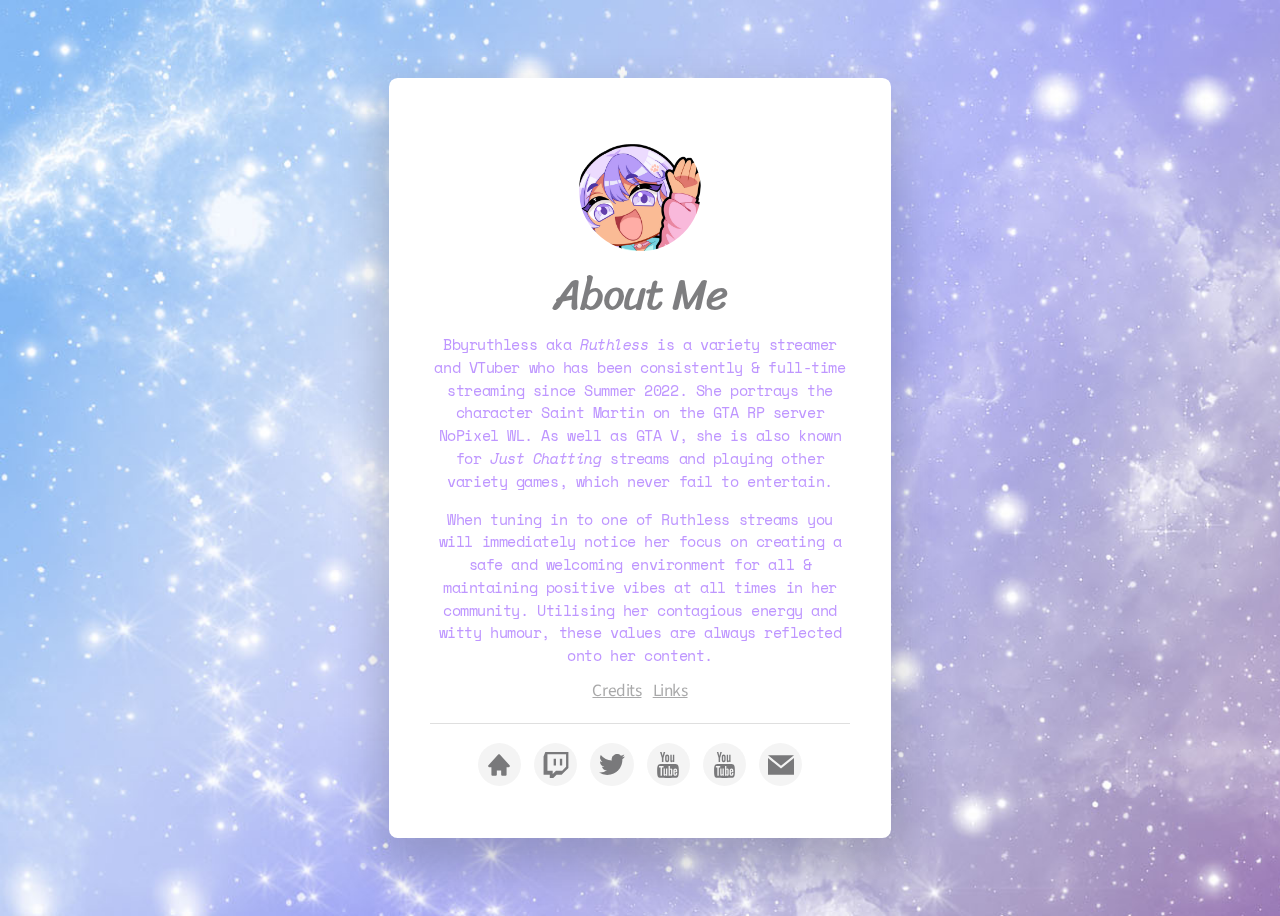
<file: index.html>
<html lang="en">
  <head>
    <title>Home</title>
    <meta charset="utf-8" />
    <meta name="viewport" content="width=device-width,initial-scale=1" />
    <meta name="color-scheme" content="light only" />
    <meta name="description" content="-" />
    <meta property="og:site_name" content="bbyruthless" />
    <meta property="og:title" content="Bbyruthless" />
    <meta property="og:type" content="website" />
    <meta property="og:description" content="-" />
    <meta
      property="og:image"
      content="https://bbyruthless.com/assets/images/pfp.png"
    />
    <meta property="og:image:type" content="image/jpeg" />
    <meta property="og:image:width" content="1280" />
    <meta property="og:image:height" content="800" />
    <meta property="og:url" content="https://www.bbyruthless.com" />
    <meta property="twitter:card" content="summary_large_image" />
    <link rel="canonical" href="https://www.bbyruthless.com" />
    <link
      href="https://fonts.googleapis.com/css2?display=swap&family=Sriracha:ital,wght@0,400;1,400&family=Source+Sans+Pro:ital,wght@0,200;0,400;1,200;1,400&family=Space+Mono:ital,wght@0,400;0,700;1,400;1,700"
      rel="stylesheet"
      type="text/css"
    />
    <link rel="icon" href="assets/images/pfp.png" type="image/x-icon" />
    <link rel="stylesheet" href="assets/css/style.css" />
    <noscript>
      <style>
        body {
          overflow: auto !important;
        }

        body:after {
          display: none !important;
        }

        #wrapper > .content {
          opacity: 1 !important;
        }

        #wrapper {
          opacity: 1 !important;
          transform: none !important;
          transition: none !important;
          filter: none !important;
        }
      </style>
    </noscript>
  </head>

  <body class="is-loading">
    <div id="container">
      <div class="wrapper">
        <div class="content">
          <div class="image">
            <span
              class="frame"
              style="
                background-image: none;
                background-size: 100% 100%;
                background-position: left top;
                background-repeat: no-repeat;
              "
              ><img
                src="assets/images/pfp.png"
                data-src="done"
                alt=""
                style="opacity: 1"
            /></span>
          </div>
          <h1 class="heading">About Me</h1>
          <div class="list">
            <p>
              Bbyruthless aka <em>Ruthless</em> is a variety streamer and VTuber
              who has been consistently & full-time streaming since Summer 2022.
              She portrays the character Saint Martin on the GTA RP server
              NoPixel WL. As well as GTA V, she is also known for
              <em>Just Chatting</em> streams and playing other variety games,
              which never fail to entertain.
            </p>
            <hr />
            <p>
              When tuning in to one of Ruthless streams you will immediately
              notice her focus on creating a safe and welcoming environment for
              all & maintaining positive vibes at all times in her community.
              Utilising her contagious energy and witty humour, these values are
              always reflected onto her content.
            </p>
          </div>
          <p class="sub-heading">
            <strong>
              <a href="./credits.html">Credits</a>
            </strong>
            <strong>
              <a href="./links.html">Links</a>
            </strong>
          </p>
          <hr class="divider" />
          <ul class="icons">
            <li>
              <a href="/" aria-label="Homepage">
                <img class="svg-icon" src="./assets/svgs/home.svg" />
                <span class="label">Home</span>
              </a>
            </li>
            <li>
              <a
                href="https://www.twitch.tv/bbyruthless"
                aria-label="Twitch"
                target="_blank"
              >
                <img class="svg-icon" src="./assets/svgs/twitch.svg" />
                <span class="label">Twitch</span>
              </a>
            </li>
            <li>
              <a
                href="https://twitter.com/intent/user?screen_name=bbyruthless"
                aria-label="Twitter"
                target="_blank"
              >
                <img class="svg-icon" src="./assets/svgs/twitter.svg" />
                <span class="label">Twitter</span>
              </a>
            </li>
            <li>
              <a
                href="https://www.youtube.com/@bbyruthlessclips?sub_confirmation=1"
                aria-label="YouTube"
                target="_blank"
              >
                <img class="svg-icon" src="./assets/svgs/youtube.svg" />
                <span class="label">YouTube Clips</span>
              </a>
            </li>
            <li>
              <a
                href="https://www.youtube.com/@bbyruthlessvods?sub_confirmation=1"
                aria-label="YouTube"
                target="_blank"
              >
                <img class="svg-icon" src="./assets/svgs/youtube.svg" />
                <span class="label">YouTube VODs</span>
              </a>
            </li>
            <li>
              <a
                href="mailto:bbyruthlssttv@gmail.com"
                aria-label="Email"
                target="_blank"
              >
                <img class="svg-icon" src="./assets/svgs/email.svg" />
                <span class="label">Email</span>
              </a>
            </li>
          </ul>
        </div>
      </div>
      <!-- Add a placeholder for the Twitch embed -->
      <div id="twitch-content" class="wrapper hidden">
        <div class="content">
          <div id="twitch-embed"></div>
        </div>
      </div>
    </div>
    <script src="./assets/js/index.js"></script>
    <!-- Load the Twitch embed script -->
    <script src="https://player.twitch.tv/js/embed/v1.js"></script>
    <script src="./assets/js/twitch.js"></script>
  </body>
</html>
</file>
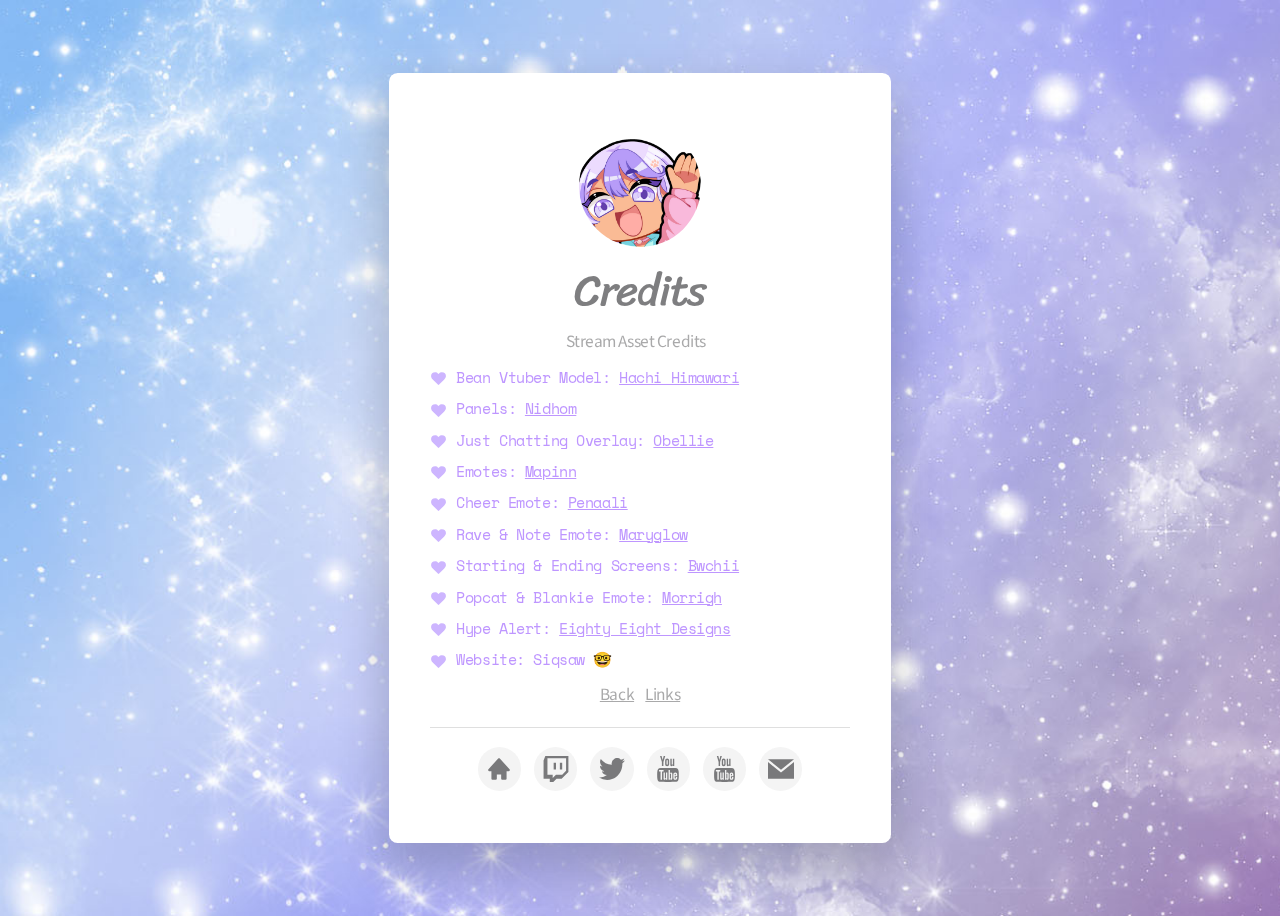
<file: credits.html>
<html lang="en">
  <head>
    <title>Credits</title>
    <meta charset="utf-8" />
    <meta name="viewport" content="width=device-width,initial-scale=1" />
    <meta name="color-scheme" content="light only" />
    <meta name="description" content="-" />
    <meta property="og:site_name" content="bbyruthless" />
    <meta property="og:title" content="Bbyruthless" />
    <meta property="og:type" content="website" />
    <meta property="og:description" content="-" />
    <meta
      property="og:image"
      content="https://bbyruthless.com/assets/images/pfp.png"
    />
    <meta property="og:image:type" content="image/jpeg" />
    <meta property="og:image:width" content="1280" />
    <meta property="og:image:height" content="800" />
    <meta property="og:url" content="https://www.bbyruthless.com" />
    <meta property="twitter:card" content="summary_large_image" />
    <link rel="canonical" href="https://www.bbyruthless.com" />
    <link
      href="https://fonts.googleapis.com/css2?display=swap&family=Sriracha:ital,wght@0,400;1,400&family=Source+Sans+Pro:ital,wght@0,200;0,400;1,200;1,400&family=Space+Mono:ital,wght@0,400;0,700;1,400;1,700"
      rel="stylesheet"
      type="text/css"
    />
    <link rel="icon" href="assets/images/pfp.png" type="image/x-icon" />
    <link rel="stylesheet" href="assets/css/style.css" />
    <noscript>
      <style>
        body {
          overflow: auto !important;
        }

        body:after {
          display: none !important;
        }

        #wrapper > .content {
          opacity: 1 !important;
        }

        #wrapper {
          opacity: 1 !important;
          transform: none !important;
          transition: none !important;
          filter: none !important;
        }
      </style>
    </noscript>
  </head>

  <body class="is-loading">
    <div id="container">
      <div class="wrapper">
        <div class="content">
          <div class="image">
            <span
              class="frame"
              style="
                background-image: none;
                background-size: 100% 100%;
                background-position: left top;
                background-repeat: no-repeat;
              "
              ><img
                src="assets/images/pfp.png"
                data-src="done"
                alt=""
                style="opacity: 1"
            /></span>
          </div>
          <h1 class="heading">Credits</h1>
          <p class="sub-heading"><strong>Stream Asset Credits</strong></p>
          <div class="list">
            <ul>
              <li>
                <p>
                  Bean Vtuber Model:
                  <a href="https://twitter.com/HachiHimawari" target="_blank"
                    >Hachi Himawari</a
                  >
                </p>
              </li>
              <li>
                <p>
                  Panels:
                  <a
                    href="https://www.fiverr.com/nidhmtd?source=gig_page"
                    target="_blank"
                    >Nidhom</a
                  >
                </p>
              </li>
              <li>
                <p>
                  Just Chatting Overlay:
                  <a
                    href="https://www.fiverr.com/obellie?source=gig_page"
                    target="_blank"
                    >Obellie</a
                  >
                </p>
              </li>
              <li>
                <p>
                  Emotes:
                  <a
                    href="https://www.fiverr.com/mapinn_?source=gig_page"
                    target="_blank"
                    >Mapinn</a
                  >
                </p>
              </li>
              <li>
                <p>
                  Cheer Emote:
                  <a
                    href="https://www.fiverr.com/penaali_?source=gig_page"
                    target="_blank"
                    >Penaali</a
                  >
                </p>
              </li>
              <li>
                <p>
                  Rave & Note Emote:
                  <a
                    href="https://www.fiverr.com/maryglow?source=gig_page"
                    target="_blank"
                    >Maryglow</a
                  >
                </p>
              </li>
              <li>
                <p>
                  Starting & Ending Screens:
                  <a href="https://bwchiio.myportfolio.com/" target="_blank"
                    >Bwchii</a
                  >
                </p>
              </li>
              <li>
                <p>
                  Popcat & Blankie Emote:
                  <a href="https://vgen.co/morrigh" target="_blank">Morrigh</a>
                </p>
              </li>
              <li>
                <p>
                  Hype Alert:
                  <a href="https://vgen.co/EightyEightDesign" target="_blank"
                    >Eighty Eight Designs</a
                  >
                </p>
              </li>
              <li>
                <p>Website: Siqsaw 🤓</p>
              </li>
            </ul>
          </div>
          <p class="sub-heading">
            <strong>
              <a href="javascript:history.back()">Back</a>
            </strong>
            <strong>
              <a href="./links.html">Links</a>
            </strong>
          </p>
          <hr class="divider" />
          <ul class="icons">
            <li>
              <a href="/" aria-label="Homepage">
                <img class="svg-icon" src="./assets/svgs/home.svg" />
                <span class="label">Home</span>
              </a>
            </li>
            <li>
              <a
                href="https://www.twitch.tv/bbyruthless"
                aria-label="Twitch"
                target="_blank"
              >
                <img class="svg-icon" src="./assets/svgs/twitch.svg" />
                <span class="label">Twitch</span>
              </a>
            </li>
            <li>
              <a
                href="https://twitter.com/intent/user?screen_name=bbyruthless"
                aria-label="Twitter"
                target="_blank"
              >
                <img class="svg-icon" src="./assets/svgs/twitter.svg" />
                <span class="label">Twitter</span>
              </a>
            </li>
            <li>
              <a
                href="https://www.youtube.com/@bbyruthlessclips?sub_confirmation=1"
                aria-label="YouTube"
                target="_blank"
              >
                <img class="svg-icon" src="./assets/svgs/youtube.svg" />
                <span class="label">YouTube Clips</span>
              </a>
            </li>
            <li>
              <a
                href="https://www.youtube.com/@bbyruthlessvods?sub_confirmation=1"
                aria-label="YouTube"
                target="_blank"
              >
                <img class="svg-icon" src="./assets/svgs/youtube.svg" />
                <span class="label">YouTube VODs</span>
              </a>
            </li>
            <li>
              <a
                href="mailto:bbyruthlssttv@gmail.com"
                aria-label="Email"
                target="_blank"
              >
                <img class="svg-icon" src="./assets/svgs/email.svg" />
                <span class="label">Email</span>
              </a>
            </li>
          </ul>
        </div>
      </div>
    </div>
    <script src="./assets/js/index.js"></script>
  </body>
</html>
</file>
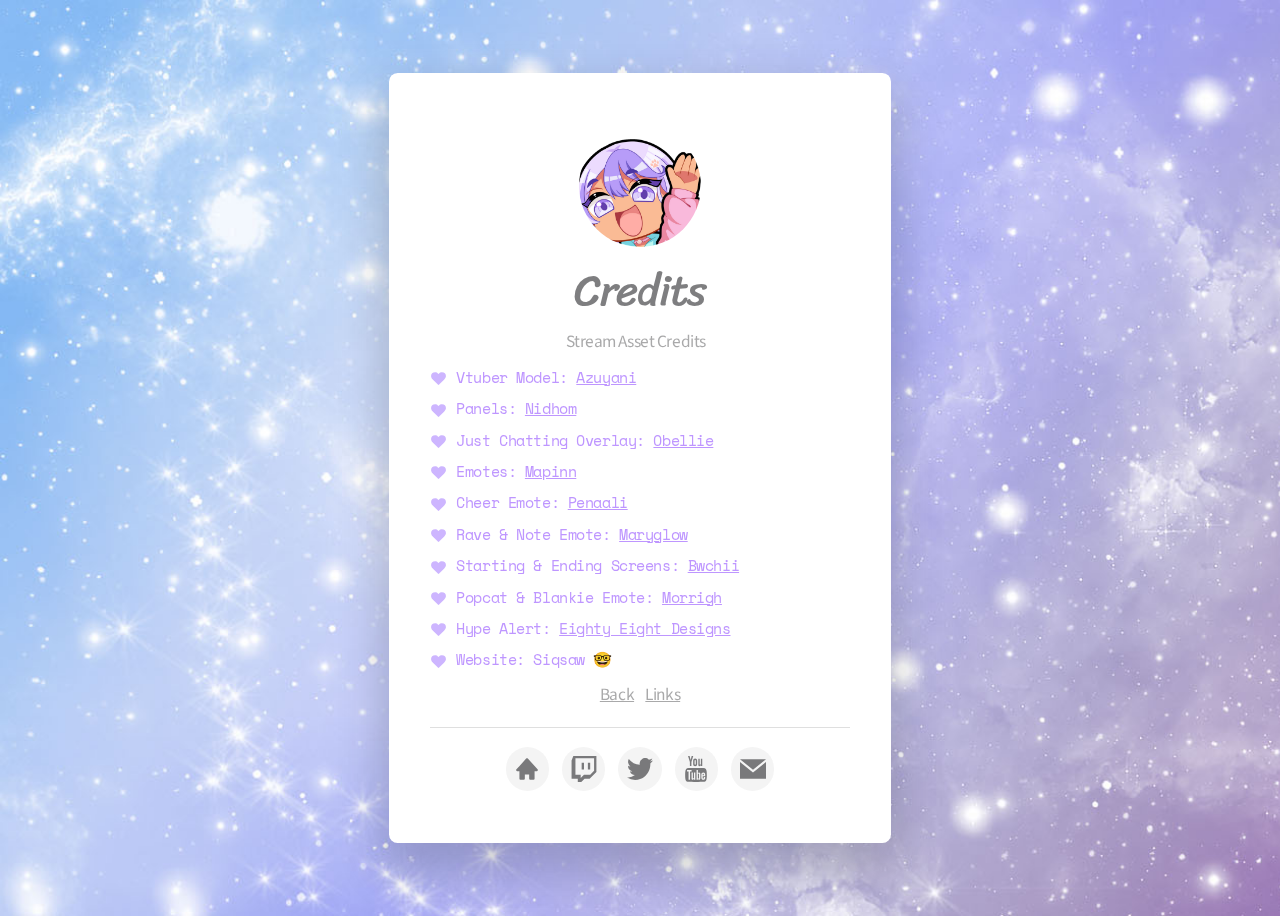
<file: credits_NOT_USED.html>
<html lang="en">
  <head>
    <title>Credits</title>
    <meta charset="utf-8" />
    <meta name="viewport" content="width=device-width,initial-scale=1" />
    <meta name="color-scheme" content="light only" />
    <meta name="description" content="-" />
    <meta property="og:site_name" content="bbyruthless" />
    <meta property="og:title" content="Bbyruthless" />
    <meta property="og:type" content="website" />
    <meta property="og:description" content="-" />
    <meta
      property="og:image"
      content="https://bbyruthless.com/assets/images/pfp.png"
    />
    <meta property="og:image:type" content="image/jpeg" />
    <meta property="og:image:width" content="1280" />
    <meta property="og:image:height" content="800" />
    <meta property="og:url" content="https://www.bbyruthless.com" />
    <meta property="twitter:card" content="summary_large_image" />
    <link rel="canonical" href="https://www.bbyruthless.com" />
    <link
      href="https://fonts.googleapis.com/css2?display=swap&family=Sriracha:ital,wght@0,400;1,400&family=Source+Sans+Pro:ital,wght@0,200;0,400;1,200;1,400&family=Space+Mono:ital,wght@0,400;0,700;1,400;1,700"
      rel="stylesheet"
      type="text/css"
    />
    <link rel="icon" href="assets/images/pfp.png" type="image/x-icon" />
    <link rel="stylesheet" href="assets/css/style.css" />
    <noscript>
      <style>
        body {
          overflow: auto !important;
        }

        body:after {
          display: none !important;
        }

        #wrapper > .content {
          opacity: 1 !important;
        }

        #wrapper {
          opacity: 1 !important;
          transform: none !important;
          transition: none !important;
          filter: none !important;
        }
      </style>
    </noscript>
  </head>

  <body class="is-loading">
    <div id="container">
      <div class="wrapper">
        <div class="content">
          <div class="image">
            <span
              class="frame"
              style="
                background-image: none;
                background-size: 100% 100%;
                background-position: left top;
                background-repeat: no-repeat;
              "
              ><img
                src="assets/images/pfp.png"
                data-src="done"
                alt=""
                style="opacity: 1"
            /></span>
          </div>
          <h1 class="heading">Credits</h1>
          <p class="sub-heading"><strong>Stream Asset Credits</strong></p>
          <div class="list">
            <ul>
              <li>
                <p>
                  Vtuber Model:
                  <a href="hhttps://twitter.com/azuyanii" target="_blank"
                    >Azuyani</a
                  >
                </p>
              </li>
              <li>
                <p>
                  Panels:
                  <a
                    href="https://www.fiverr.com/nidhmtd?source=gig_page"
                    target="_blank"
                    >Nidhom</a
                  >
                </p>
              </li>
              <li>
                <p>
                  Just Chatting Overlay:
                  <a
                    href="https://www.fiverr.com/obellie?source=gig_page"
                    target="_blank"
                    >Obellie</a
                  >
                </p>
              </li>
              <li>
                <p>
                  Emotes:
                  <a
                    href="https://www.fiverr.com/mapinn_?source=gig_page"
                    target="_blank"
                    >Mapinn</a
                  >
                </p>
              </li>
              <li>
                <p>
                  Cheer Emote:
                  <a
                    href="https://www.fiverr.com/penaali_?source=gig_page"
                    target="_blank"
                    >Penaali</a
                  >
                </p>
              </li>
              <li>
                <p>
                  Rave & Note Emote:
                  <a
                    href="https://www.fiverr.com/maryglow?source=gig_page"
                    target="_blank"
                    >Maryglow</a
                  >
                </p>
              </li>
              <li>
                <p>
                  Starting & Ending Screens:
                  <a href="https://bwchiio.myportfolio.com/" target="_blank"
                    >Bwchii</a
                  >
                </p>
              </li>
              <li>
                <p>
                  Popcat & Blankie Emote:
                  <a href="https://vgen.co/morrigh" target="_blank">Morrigh</a>
                </p>
              </li>
              <li>
                <p>
                  Hype Alert:
                  <a href="https://vgen.co/EightyEightDesign" target="_blank"
                    >Eighty Eight Designs</a
                  >
                </p>
              </li>
              <li>
                <p>Website: Siqsaw 🤓</p>
              </li>
            </ul>
          </div>
          <p class="sub-heading">
            <strong>
              <a href="javascript:history.back()">Back</a>
            </strong>
            <strong>
              <a href="./links.html">Links</a>
            </strong>
          </p>
          <hr class="divider" />
          <ul class="icons">
            <li>
              <a href="/" aria-label="Homepage">
                <img class="svg-icon" src="./assets/svgs/home.svg" />
                <span class="label">Home</span>
              </a>
            </li>
            <li>
              <a
                href="https://www.twitch.tv/bbyruthless"
                aria-label="Twitch"
                target="_blank"
              >
                <img class="svg-icon" src="./assets/svgs/twitch.svg" />
                <span class="label">Twitch</span>
              </a>
            </li>
            <li>
              <a
                href="https://twitter.com/intent/user?screen_name=bbyruthless"
                aria-label="Twitter"
                target="_blank"
              >
                <img class="svg-icon" src="./assets/svgs/twitter.svg" />
                <span class="label">Twitter</span>
              </a>
            </li>
            <li>
              <a
                href="https://www.youtube.com/@bbyruthlessclips?sub_confirmation=1"
                aria-label="YouTube"
                target="_blank"
              >
                <img class="svg-icon" src="./assets/svgs/youtube.svg" />
                <span class="label">YouTube Clips</span>
              </a>
            </li>
            <li>
              <a
                href="mailto:bbyruthlssttv@gmail.com"
                aria-label="Email"
                target="_blank"
              >
                <img class="svg-icon" src="./assets/svgs/email.svg" />
                <span class="label">Email</span>
              </a>
            </li>
          </ul>
        </div>
      </div>
    </div>
    <script src="./assets/js/index.js"></script>
  </body>
</html>
</file>
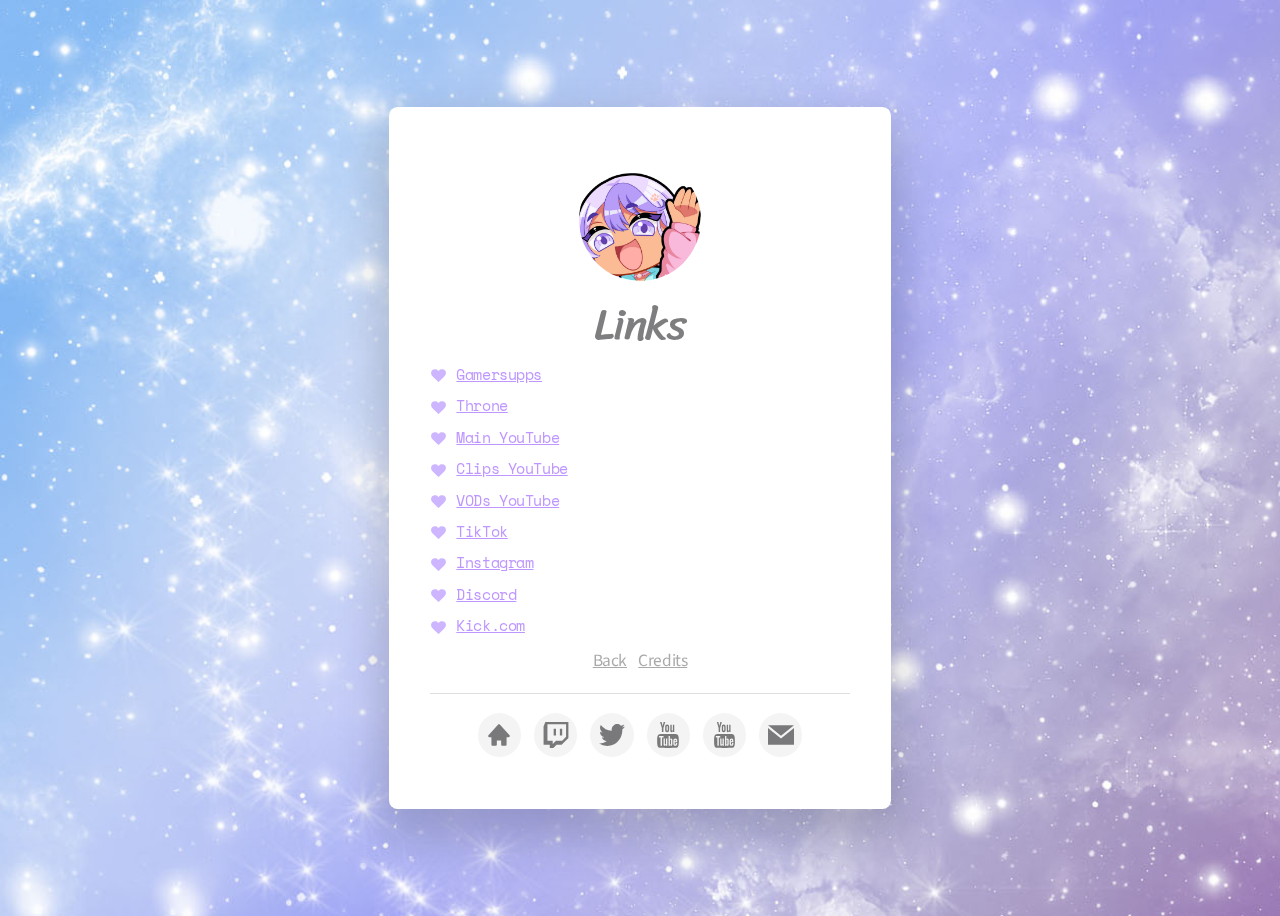
<file: links.html>
<html lang="en">
  <head>
    <title>Links</title>
    <meta charset="utf-8" />
    <meta name="viewport" content="width=device-width,initial-scale=1" />
    <meta name="color-scheme" content="light only" />
    <meta name="description" content="-" />
    <meta property="og:site_name" content="bbyruthless" />
    <meta property="og:title" content="Bbyruthless" />
    <meta property="og:type" content="website" />
    <meta property="og:description" content="-" />
    <meta
      property="og:image"
      content="https://bbyruthless.com/assets/images/pfp.png"
    />
    <meta property="og:image:type" content="image/jpeg" />
    <meta property="og:image:width" content="1280" />
    <meta property="og:image:height" content="800" />
    <meta property="og:url" content="https://www.bbyruthless.com" />
    <meta property="twitter:card" content="summary_large_image" />
    <link rel="canonical" href="https://www.bbyruthless.com" />
    <link
      href="https://fonts.googleapis.com/css2?display=swap&family=Sriracha:ital,wght@0,400;1,400&family=Source+Sans+Pro:ital,wght@0,200;0,400;1,200;1,400&family=Space+Mono:ital,wght@0,400;0,700;1,400;1,700"
      rel="stylesheet"
      type="text/css"
    />
    <link rel="icon" href="assets/images/pfp.png" type="image/x-icon" />
    <link rel="stylesheet" href="assets/css/style.css" />
    <noscript>
      <style>
        body {
          overflow: auto !important;
        }

        body:after {
          display: none !important;
        }

        #wrapper > .content {
          opacity: 1 !important;
        }

        #wrapper {
          opacity: 1 !important;
          transform: none !important;
          transition: none !important;
          filter: none !important;
        }
      </style>
    </noscript>
  </head>

  <body class="is-loading">
    <div id="container">
      <div class="wrapper">
        <div class="content">
          <div class="image">
            <span
              class="frame"
              style="
                background-image: none;
                background-size: 100% 100%;
                background-position: left top;
                background-repeat: no-repeat;
              "
              ><img
                src="assets/images/pfp.png"
                data-src="done"
                alt=""
                style="opacity: 1"
            /></span>
          </div>
          <h1 class="heading">Links</h1>
          <div class="list">
            <ul>
              <li>
                <p>
                  <a href="https://gamersupps.gg/ruthless" target="_blank"
                    >Gamersupps</a
                  >
                </p>
              </li>
              <li>
                <p>
                  <a
                    href="https://throne.me/u/bbyruthless/wishlist"
                    target="_blank"
                    >Throne</a
                  >
                </p>
              </li>
              <li>
                <p>
                  <a
                    href="https://www.youtube.com/@bbyruthless?sub_confirmation=1"
                    target="_blank"
                    >Main YouTube</a
                  >
                </p>
              </li>
              <li>
                <p>
                  <a
                    href="https://www.youtube.com/@bbyruthlessclips?sub_confirmation=1"
                    target="_blank"
                    >Clips YouTube</a
                  >
                </p>
              </li>
              <li>
                <p>
                  <a
                    href="https://www.youtube.com/@bbyruthlessvods?sub_confirmation=1"
                    target="_blank"
                    >VODs YouTube</a
                  >
                </p>
              </li>
              <li>
                <p>
                  <a href="https://www.tiktok.com/@_bbyruthless" target="_blank"
                    >TikTok</a
                  >
                </p>
              </li>
              <li>
                <p>
                  <a
                    href="https://www.instagram.com/bbyruthlessvt"
                    target="_blank"
                    >Instagram</a
                  >
                </p>
              </li>
              <li>
                <p>
                  <a href="https://www.discord.gg/bbyruthless" target="_blank"
                    >Discord</a
                  >
                </p>
              </li>
              <li>
                <p>
                  <a href="https://kick.com/bbyruthless" target="_blank"
                    >Kick.com</a
                  >
                </p>
              </li>
            </ul>
          </div>
          <p class="sub-heading">
            <strong>
              <a href="javascript:history.back()">Back</a>
            </strong>
            <strong>
              <a href="./credits.html">Credits</a>
            </strong>
          </p>
          <hr class="divider" />
          <ul class="icons">
            <li>
              <a href="/" aria-label="Homepage">
                <img class="svg-icon" src="./assets/svgs/home.svg" />
                <span class="label">Home</span>
              </a>
            </li>
            <li>
              <a
                href="https://www.twitch.tv/bbyruthless"
                aria-label="Twitch"
                target="_blank"
              >
                <img class="svg-icon" src="./assets/svgs/twitch.svg" />
                <span class="label">Twitch</span>
              </a>
            </li>
            <li>
              <a
                href="https://twitter.com/intent/user?screen_name=bbyruthless"
                aria-label="Twitter"
                target="_blank"
              >
                <img class="svg-icon" src="./assets/svgs/twitter.svg" />
                <span class="label">Twitter</span>
              </a>
            </li>
            <li>
              <a
                href="https://www.youtube.com/@bbyruthlessclips?sub_confirmation=1"
                aria-label="YouTube"
                target="_blank"
              >
                <img class="svg-icon" src="./assets/svgs/youtube.svg" />
                <span class="label">YouTube Clips</span>
              </a>
            </li>
            <li>
              <a
                href="https://www.youtube.com/@bbyruthlessvods?sub_confirmation=1"
                aria-label="YouTube"
                target="_blank"
              >
                <img class="svg-icon" src="./assets/svgs/youtube.svg" />
                <span class="label">YouTube VODs</span>
              </a>
            </li>
            <li>
              <a
                href="mailto:bbyruthlssttv@gmail.com"
                aria-label="Email"
                target="_blank"
              >
                <img class="svg-icon" src="./assets/svgs/email.svg" />
                <span class="label">Email</span>
              </a>
            </li>
          </ul>
        </div>
      </div>
    </div>
    <script src="./assets/js/index.js"></script>
  </body>
</html>
</file>
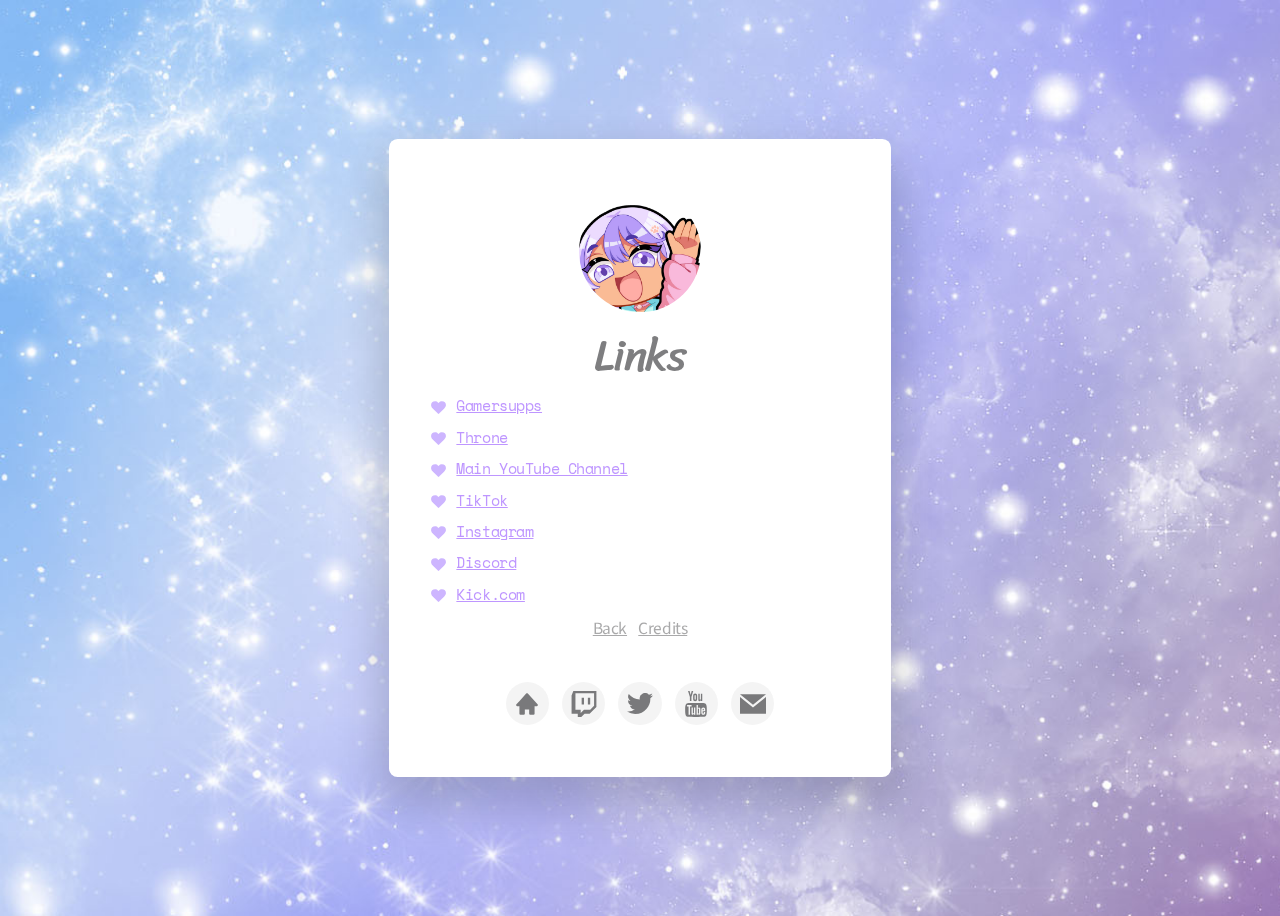
<file: links_NOT_USED.html>
<html lang="en">
  <head>
    <title>Links</title>
    <meta charset="utf-8" />
    <meta name="viewport" content="width=device-width,initial-scale=1" />
    <meta name="color-scheme" content="light only" />
    <meta name="description" content="-" />
    <meta property="og:site_name" content="bbyruthless" />
    <meta property="og:title" content="Bbyruthless" />
    <meta property="og:type" content="website" />
    <meta property="og:description" content="-" />
    <meta
      property="og:image"
      content="https://bbyruthless.com/assets/images/pfp.png"
    />
    <meta property="og:image:type" content="image/jpeg" />
    <meta property="og:image:width" content="1280" />
    <meta property="og:image:height" content="800" />
    <meta property="og:url" content="https://www.bbyruthless.com" />
    <meta property="twitter:card" content="summary_large_image" />
    <link rel="canonical" href="https://www.bbyruthless.com" />
    <link
      href="https://fonts.googleapis.com/css2?display=swap&family=Sriracha:ital,wght@0,400;1,400&family=Source+Sans+Pro:ital,wght@0,200;0,400;1,200;1,400&family=Space+Mono:ital,wght@0,400;0,700;1,400;1,700"
      rel="stylesheet"
      type="text/css"
    />
    <link rel="icon" href="assets/images/pfp.png" type="image/x-icon" />
    <link rel="stylesheet" href="assets/css/style.css" />
    <noscript>
      <style>
        body {
          overflow: auto !important;
        }

        body:after {
          display: none !important;
        }

        #wrapper > .content {
          opacity: 1 !important;
        }

        #wrapper {
          opacity: 1 !important;
          transform: none !important;
          transition: none !important;
          filter: none !important;
        }
      </style>
    </noscript>
  </head>

  <body class="is-loading">
    <div id="container">
      <div class="wrapper">
        <div class="content">
          <div class="image">
            <span
              class="frame"
              style="
                background-image: none;
                background-size: 100% 100%;
                background-position: left top;
                background-repeat: no-repeat;
              "
              ><img
                src="assets/images/pfp.png"
                data-src="done"
                alt=""
                style="opacity: 1"
            /></span>
          </div>
          <h1 class="heading">Links</h1>
          <div class="list">
            <ul>
              <li>
                <p>
                  <a href="https://gamersupps.gg/ruthless" target="_blank"
                    >Gamersupps</a
                  >
                </p>
              </li>
              <li>
                <p>
                  <a
                    href="https://throne.me/u/bbyruthless/wishlist"
                    target="_blank"
                    >Throne</a
                  >
                </p>
              </li>
              <li>
                <p>
                  <a
                    href="https://www.youtube.com/@bbyruthless?sub_confirmation=1"
                    target="_blank"
                    >Main YouTube Channel</a
                  >
                </p>
              </li>
              <li>
                <p>
                  <a href="https://www.tiktok.com/@_bbyruthless" target="_blank"
                    >TikTok</a
                  >
                </p>
              </li>
              <li>
                <p>
                  <a
                    href="https://www.instagram.com/bbyruthlss/"
                    target="_blank"
                    >Instagram</a
                  >
                </p>
              </li>
              <li>
                <p>
                  <a href="https://www.discord.gg/bbyruthless" target="_blank"
                    >Discord</a
                  >
                </p>
              </li>
              <li>
                <p>
                  <a href="https://kick.com/bbyruthless" target="_blank"
                    >Kick.com</a
                  >
                </p>
              </li>
            </ul>
          </div>
          <p class="sub-heading">
            <strong>
              <a href="javascript:history.back()">Back</a>
            </strong>
            <strong>
              <a href="./credits.html">Credits</a>
            </strong>
          </p>
          <hr class="divider" />
          <ul class="icons">
            <li>
              <a href="/" aria-label="Homepage">
                <img class="svg-icon" src="./assets/svgs/home.svg" />
                <span class="label">Home</span>
              </a>
            </li>
            <li>
              <a
                href="https://www.twitch.tv/bbyruthless"
                aria-label="Twitch"
                target="_blank"
              >
                <img class="svg-icon" src="./assets/svgs/twitch.svg" />
                <span class="label">Twitch</span>
              </a>
            </li>
            <li>
              <a
                href="https://twitter.com/intent/user?screen_name=bbyruthless"
                aria-label="Twitter"
                target="_blank"
              >
                <img class="svg-icon" src="./assets/svgs/twitter.svg" />
                <span class="label">Twitter</span>
              </a>
            </li>
            <li>
              <a
                href="https://www.youtube.com/@bbyruthlessclips?sub_confirmation=1"
                aria-label="YouTube"
                target="_blank"
              >
                <img class="svg-icon" src="./assets/svgs/youtube.svg" />
                <span class="label">YouTube Clips</span>
              </a>
            </li>
            <li>
              <a
                href="mailto:bbyruthlssttv@gmail.com"
                aria-label="Email"
                target="_blank"
              >
                <img class="svg-icon" src="./assets/svgs/email.svg" />
                <span class="label">Email</span>
              </a>
            </li>
          </ul>
        </div>
      </div>
    </div>
    <script src="./assets/js/index.js"></script>
  </body>
</html>
</file>
<file: assets/css/style.css>
p,
img,
strong,
ul,
li {
  margin: 0;
  padding: 0;
  border: 0;
  font-size: 100%;
  font: inherit;
  vertical-align: baseline;
}

ol,
ul {
  list-style: none;
}

*,
*:before,
*:after {
  box-sizing: border-box;
}

body {
  line-height: 1;
  min-height: var(--viewport-height);
  min-width: 320px;
  overflow-x: hidden;
  word-wrap: break-word;
  background-color: #e2bdff;
  background-image: url("../images/background.jpg");
  background-size: cover;
  background-repeat: no-repeat;
}

body:before {
  background-attachment: scroll;
  content: "";
  display: block;
  height: var(--background-height);
  left: 0;
  pointer-events: none;
  position: fixed;
  top: 0;
  transform: scale(1);
  width: 100vw;
  z-index: 0;
  background-size: cover;
  background-position: center;
  background-repeat: no-repeat;
}

body:after {
  background-color: #373761;
  content: "";
  display: block;
  height: 100%;
  left: 0;
  opacity: 0;
  pointer-events: none;
  position: fixed;
  top: 0;
  transform: scale(1);
  transition: opacity 1s ease-in-out 0s, visibility 1s 0s;
  visibility: hidden;
  width: 100%;
  z-index: 1;
}

body.is-loading:after {
  opacity: 1;
  visibility: visible;
}

:root {
  --background-height: 100vh;
  --site-language-alignment: left;
  --site-language-direction: ltr;
  --site-language-flex-alignment: flex-start;
  --site-language-indent-left: 1;
  --site-language-indent-right: 0;
  --viewport-height: 100vh;
}

html {
  font-size: 18pt;
}

strong {
  color: inherit;
  font-weight: bolder;
}

a {
  color: inherit;
  text-decoration: underline;
  transition: color 0.25s ease;
}

#container {
  -webkit-overflow-scrolling: touch;
  align-items: center;
  display: flex;
  flex-direction: row;
  justify-content: center;
  min-height: var(--viewport-height);
  overflow: hidden;
  position: relative;
  z-index: 2;
  padding: 1.5rem 1.5rem 1.5rem 1.5rem;
}

.wrapper {
  --alignment: center;
  --flex-alignment: center;
  --indent-left: 1;
  --indent-right: 1;
  --border-radius-tl: 0.5rem;
  --border-radius-tr: 0.5rem;
  --border-radius-br: 0.5rem;
  --border-radius-bl: 0.5rem;
  align-items: center;
  display: flex;
  flex-grow: 0;
  flex-shrink: 0;
  justify-content: center;
  max-width: 100%;
  position: relative;
  text-align: var(--alignment);
  z-index: 1;
  background-color: white;
  background-position: 0% 0%;
  background-repeat: repeat;
  background-size: cover;
  box-shadow: 0rem 1.25rem 2.625rem 0.375rem rgba(0, 0, 0, 0.18);
  border-radius: var(--border-radius-tl) var(--border-radius-tr)
    var(--border-radius-br) var(--border-radius-bl);
  transition: opacity 1s ease-in-out 0.5s, transform 1s ease-in-out 0.5s;
}

.wrapper > .content {
  --padding-horizontal: 2.375rem;
  --padding-vertical: 3rem;
  --spacing: 0.625rem;
  --width: 29rem;
  border-radius: var(--border-radius-tl) var(--border-radius-tr)
    var(--border-radius-br) var(--border-radius-bl);
  max-width: 100%;
  position: relative;
  width: var(--width);
  z-index: 1;
  padding: var(--padding-vertical) var(--padding-horizontal);
}

.wrapper > .content > * {
  margin-top: var(--spacing);
  margin-bottom: var(--spacing);
}

.wrapper > .content > :first-child {
  margin-top: 0 !important;
}

.wrapper > .content > :last-child {
  margin-bottom: 0 !important;
}

.wrapper > .content > .full {
  margin-left: calc(var(--padding-horizontal) * -1);
  max-width: calc(100% + calc(var(--padding-horizontal) * 2) + 0.4725px);
  width: calc(100% + calc(var(--padding-horizontal) * 2) + 0.4725px);
}

.wrapper > .content > .full:first-child {
  border-top-left-radius: inherit;
  border-top-right-radius: inherit;
  margin-top: calc(var(--padding-vertical) * -1) !important;
}

.wrapper > .content > .full:last-child {
  border-bottom-left-radius: inherit;
  border-bottom-right-radius: inherit;
  margin-bottom: calc(var(--padding-vertical) * -1) !important;
}

.wrapper > .content > .full.screen {
  border-radius: 0 !important;
  max-width: 100vw;
  position: relative;
  width: 100vw;
  left: 50%;
  margin-left: -50vw;
  right: auto;
}

body.is-loading .wrapper {
  opacity: 0;
  transform: scale(0.94375);
}

body.is-instant .wrapper,
body.is-instant .wrapper > .content > *,
body.is-instant .wrapper > .content > section > * {
  transition: none !important;
}

body.is-instant:after {
  display: none !important;
  transition: none !important;
}

@keyframes loading-spinner {
  0% {
    transform: rotate(0deg);
  }

  100% {
    transform: rotate(360deg);
  }
}

.deferred:before {
  content: "";
  display: block;
  width: 4rem;
  height: 4rem;
  position: absolute;
  top: 50%;
  left: 50%;
  margin: -2rem 0 0 -2rem;
  animation: loading-spinner 1s infinite linear;
  transition: opacity 0.25s ease;
  transition-delay: 0.5s;
  opacity: 0;
  z-index: -1;
  background-image: url("[data-uri]");
  background-position: center;
  background-repeat: no-repeat;
  background-size: 3rem;
}

.deferred.loading:before {
  opacity: 0.35;
  z-index: 0;
}

.image {
  display: block;
  line-height: 0;
  max-width: 100%;
  position: relative;
}

.image .frame {
  -webkit-backface-visibility: hidden;
  -webkit-transform: translate3d(0, 0, 0);
  display: inline-block;
  max-width: 100%;
  overflow: hidden;
  vertical-align: top;
  width: 7rem;
  border-radius: 100%;
  transition: none;
}

.image .frame img {
  border-radius: 0 !important;
  max-width: 100%;
  vertical-align: top;
  width: inherit;
  transition: none;
}

.image.full .frame {
  display: block;
}

.image.full:first-child .frame {
  border-top-left-radius: inherit;
  border-top-right-radius: inherit;
}

.image.full:last-child .frame {
  border-bottom-left-radius: inherit;
  border-bottom-right-radius: inherit;
}

.image:not(:first-child) {
  margin-top: 1rem !important;
}

.image:not(:last-child) {
  margin-bottom: 1rem !important;
}

.heading {
  color: rgba(40, 40, 43, 0.6);
  font-family: "Sriracha", cursive;
  letter-spacing: -0.075rem;
  width: 100%;
  font-size: 2.5em;
  line-height: 1.25;
  font-weight: 400;
}

.heading a {
  text-decoration: underline;
}

.heading a:hover {
  text-decoration: none;
}

.heading span.p:nth-child(n + 2) {
  margin-top: 1rem;
}

.sub-heading {
  color: rgba(40, 40, 43, 0.4);
  font-family: "Source Sans Pro", sans-serif;
  letter-spacing: -0.025rem;
  width: 100%;
  font-size: 1em;
  line-height: 1.5;
  font-weight: 200;
}

.sub-heading a {
  text-decoration: underline;
}

.sub-heading a:hover {
  text-decoration: none;
}

.sub-heading span.p:nth-child(n + 2) {
  margin-top: 1rem;
}

.list {
  display: block;
  color: #be96ff;
  font-family: "Space Mono", monospace;
  letter-spacing: -0.025rem;
  font-size: 0.875em;
  line-height: 1.5;
  font-weight: 400;
}

.list a {
  text-decoration: underline;
}

.list a:hover {
  text-decoration: none;
}

.list ul,
.list ol {
  display: inline-block;
  max-width: 100%;
  text-align: var(--site-language-alignment);
  vertical-align: middle;
}

.list ul li,
.list ol li {
  direction: var(--site-language-direction);
  display: flex;
  position: relative;
}

.list ul li:before,
.list ol li:before {
  background-repeat: no-repeat;
  content: "";
  display: block;
  flex-grow: 0;
  flex-shrink: 0;
  font-variant: normal !important;
  letter-spacing: 0 !important;
  order: 1;
  position: relative;
}

.list ul li:after,
.list ol li:after {
  content: "";
  display: block;
  flex-grow: 0;
  flex-shrink: 0;
  order: 2;
  pointer-events: none;
}

.list ul li p,
.list ol li p {
  flex-grow: 1;
  flex-shrink: 1;
  order: 3;
}

.list ul li:first-child,
.list ol li:first-child {
  margin-top: 0 !important;
}

.list ul {
  width: 100%;
}

.list ul li {
  margin-top: 0.5rem;
}

.list ul li:after {
  width: 0.546875rem;
}

.list ul li:before {
  background-image: url("data:image/svg+xml;charset=utf8,%3Csvg%20xmlns%3D%22http%3A%2F%2Fwww.w3.org%2F2000%2Fsvg%22%20x%3D%220px%22%20y%3D%220px%22%20viewBox%3D%220%200%2040%2040%22%3E%3Cpath%20d%3D%22M20.9%2C37L33%2C25.3c3-3%2C4.5-5.9%2C4.5-8.8c0-2.9-0.8-5.1-2.5-6.7c-1.6-1.6-3.9-2.4-6.8-2.4c-0.8%2C0-1.6%2C0.1-2.5%2C0.4%20S24.1%2C8.5%2C23.3%2C9c-0.7%2C0.5-1.3%2C0.9-1.9%2C1.3c-0.5%2C0.4-1%2C0.9-1.5%2C1.3c-0.5-0.5-1-0.9-1.5-1.3C18%2C9.9%2C17.4%2C9.5%2C16.7%2C9%20c-0.7-0.5-1.5-0.9-2.3-1.1s-1.7-0.4-2.5-0.4C9%2C7.5%2C6.7%2C8.3%2C5%2C9.9s-2.5%2C3.8-2.5%2C6.7c0%2C0.9%2C0.2%2C1.8%2C0.5%2C2.7c0.3%2C0.9%2C0.7%2C1.7%2C1%2C2.4%20c0.4%2C0.6%2C0.8%2C1.3%2C1.3%2C1.9c0.5%2C0.6%2C0.9%2C1%2C1.1%2C1.3C6.7%2C25%2C6.9%2C25.2%2C7%2C25.3L19.1%2C37c0.2%2C0.2%2C0.5%2C0.4%2C0.9%2C0.4S20.6%2C37.3%2C20.9%2C37z%22%20fill%3D%22rgba(82,0,255,0.29)%22%20%2F%3E%3C%2Fsvg%3E");
  border-radius: 0.5rem;
  background-position: left 60%;
  background-repeat: no-repeat;
  background-size: contain;
  height: 1.3125rem;
  line-height: 1.3125rem;
  min-width: 0.984375rem;
}

hr {
  border: 0;
  padding: 0;
  position: relative;
  width: 100%;
}

hr:before {
  content: "";
  display: inline-block;
  max-width: 100%;
  vertical-align: middle;
}

.divider:not(:first-child) {
  margin-top: 1.125rem !important;
}

.divider:not(:last-child) {
  margin-bottom: 1.125rem !important;
}

.divider:before {
  width: 100%;
  border-top: solid 1px rgba(40, 40, 43, 0.149);
  height: 1px;
  margin-top: -0.5px;
}

.icons {
  display: flex;
  flex-wrap: wrap;
  justify-content: var(--flex-alignment);
  letter-spacing: 0;
  padding: 0;
  font-size: 1.25em;
  gap: 0.75rem;
}

.icons li {
  position: relative;
  z-index: 1;
}

.icons li a {
  align-items: center;
  display: flex;
  justify-content: center;
  border-radius: 100%;
  height: 2em;
  width: 2em;
  transition: color 0.25s ease, background-color 0.25s ease,
    border-color 0.25s ease;
}

.icons li a svg {
  display: block;
  position: relative;
  height: 60%;
  width: 60%;
  transition: fill 0.25s ease;
}

.icons li a + svg {
  display: block;
  height: 100%;
  left: 0;
  pointer-events: none;
  position: absolute;
  top: 0;
  width: 100%;
  z-index: -1;
}

.icons li a .label {
  display: none;
}

.icons:not(:first-child) {
  margin-top: 1rem !important;
}

.icons:not(:last-child) {
  margin-bottom: 1rem !important;
}

.icons a {
  background-color: rgba(40, 40, 43, 0.051);
}

.icons a:hover {
  background-color: rgba(40, 40, 43, 0.169) !important;
}

.icons li a + img {
  transition: fill 0.25s ease, stroke 0.25s ease;
}

.svg-icon {
  width: 60%;
  opacity: 60%;
  filter: brightness(0) saturate(100%) invert(13%) sepia(9%) saturate(369%)
    hue-rotate(201deg) brightness(93%) contrast(91%);
}

table {
  empty-cells: show;
  text-align: center;
}

input:read-only {
  cursor: pointer;
}

#twitch-embed {
  text-align: center;
  transition: all 1s linear;
}

#twitch-content {
  margin-left: 1rem;
}

.hidden {
  display: none;
}

.visuallyhidden {
  opacity: 0;
}

p.sub-heading > strong:first-child {
  margin-right: 0.5rem;
}

@media (max-width: 1920px) {
}

@media (max-width: 1680px) {
  html {
    font-size: 13pt;
  }
}

@media (max-width: 1280px) {
  html {
    font-size: 13pt;
  }
}

@media (max-width: 1024px) {
}

@media (max-width: 980px) {
  html {
    font-size: 11pt;
  }

  input {
    width: 100px;
  }
}

@media (max-width: 736px) {
  html {
    font-size: 11pt;
  }

  input {
    width: 60px;
  }

  .wrapper > .content {
    --padding-horizontal: 2rem;
    --padding-vertical: 3rem;
    --spacing: 0.625rem;
  }

  .image:not(:first-child) {
    margin-top: 0.75rem !important;
  }

  .image:not(:last-child) {
    margin-bottom: 0.75rem !important;
  }

  .image .frame {
    width: 7rem;
  }

  .heading {
    letter-spacing: -0.065625rem;
    width: 100%;
    font-size: 2.5em;
    line-height: 1.25;
  }

  .sub-heading {
    letter-spacing: -0.021875rem;
    width: 100%;
    font-size: 1em;
    line-height: 1.5;
  }

  .list {
    letter-spacing: -0.021875rem;
    font-size: 0.875em;
    line-height: 1.5;
  }

  .list ul li:after {
    width: 0.546875rem;
  }

  .list ul li:before {
    height: 1.3125rem;
    line-height: 1.3125rem;
    min-width: 0.984375rem;
  }

  .divider:not(:first-child) {
    margin-top: 1.125rem !important;
  }

  .divider:not(:last-child) {
    margin-bottom: 1.125rem !important;
  }

  .divider:before {
    width: 100rem;
  }

  .icons {
    font-size: 1.25em;
    gap: 0.75rem;
  }

  .icons:not(:first-child) {
    margin-top: 0.75rem !important;
  }

  .icons:not(:last-child) {
    margin-bottom: 0.75rem !important;
  }
}

@media (max-width: 480px) {
  .wrapper > .content {
    --spacing: 0.546875rem;
  }

  input {
    width: 40px;
  }
}

@media (max-width: 360px) {
  .wrapper > .content {
    --padding-horizontal: 1.5rem;
    --padding-vertical: 2.25rem;
    --spacing: 0.46875rem;
  }

  .heading {
    font-size: 2em;
  }

  .sub-heading {
    font-size: 1em;
  }

  .list {
    font-size: 0.875em;
  }

  .list ul li:after {
    width: 0.546875rem;
  }

  .list ul li:before {
    height: 1.3125rem;
    line-height: 1.3125rem;
    min-width: 0.984375rem;
  }

  .icons {
    gap: 0.5625rem;
  }
}
</file>
